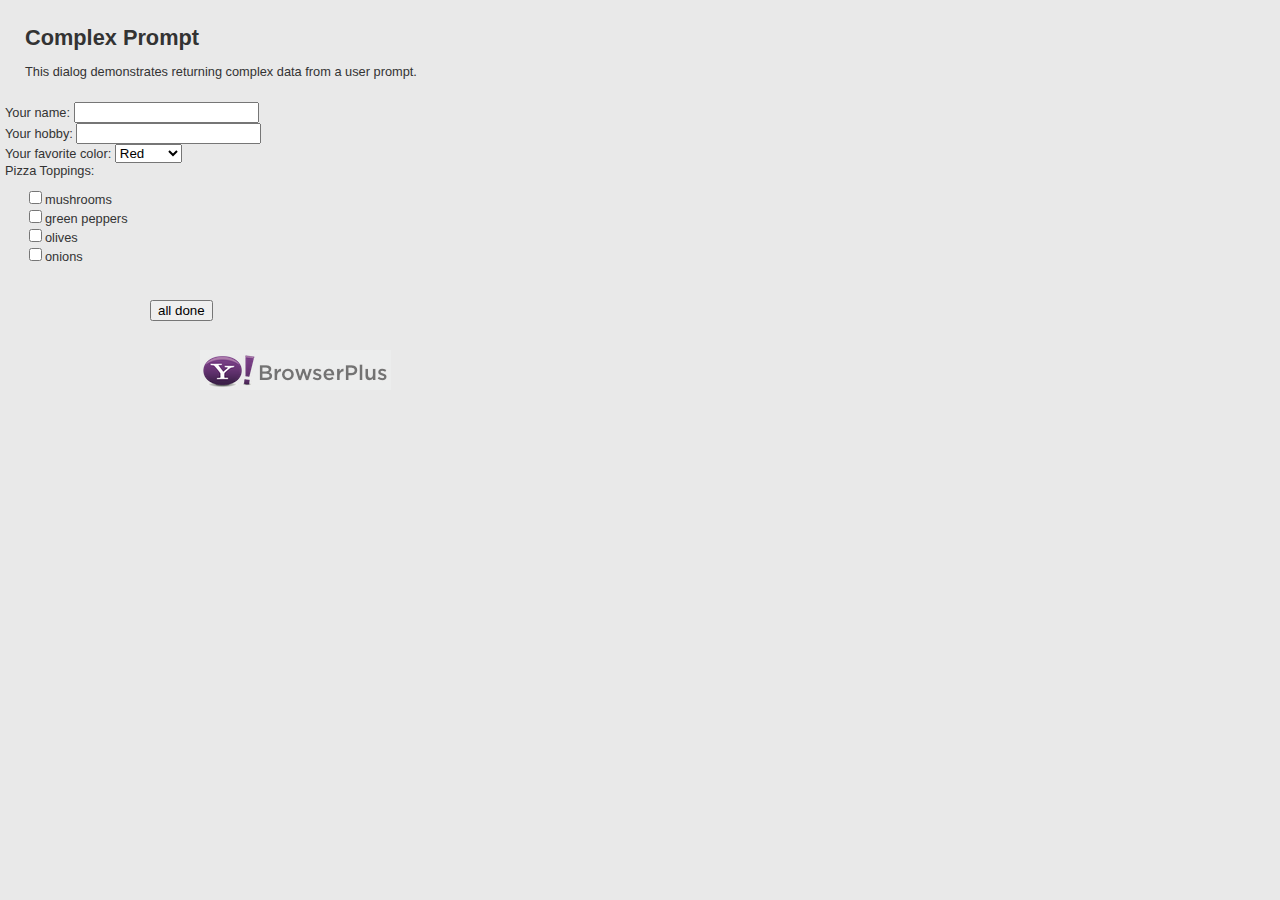
<file: PromptingService/dialogs/complex_return/index.html>
<!-- Force IE to host this page in the Internet zone. -->
<!-- saved from url=(0014)about:internet -->
<html>
<head>
  <meta http-equiv="Content-Type" content="text/html; charset=utf-8"></meta>
  <link rel="stylesheet" type="text/css" href="style.css">
</head>
<body>
  <div id="title"> Complex Prompt </div>
  <p id="description">
    This dialog demonstrates returning complex data from a user prompt. 
  </p>

  <form action="#" name="input_form">
    Your name: <input id="user_name" type="text"></input><br>
    Your hobby: <input id="user_hobby" type="text"></input><br>
    Your favorite color: 
    <select id="favorite_color">
      <option>Red</option>
      <option>Orange</option>
      <option>Yellow</option>
      <option>Green</option>
      <option>Blue</option>
      <option>Indigo</option>
	  <option>Violet</option>
    </select><br>
    Pizza Toppings: <br>
    <div id="toppings">
      <input type="checkbox" name="mushrooms">mushrooms<BR>
  	  <input type="checkbox" name="greenpeppers">green peppers<BR>
      <input type="checkbox" name="olives">olives<BR>
      <input type="checkbox" name="onions">onions<P>
    </center>
    <input id="all_done_button" name="button" type="submit" value="all done"></input>
  </form>  

  <img id="browserplus_logo" src="browserplus_logo.png">
  <script type="text/javascript" src="complex_return_diag.js"></script> 
</body>
</html>
</file>
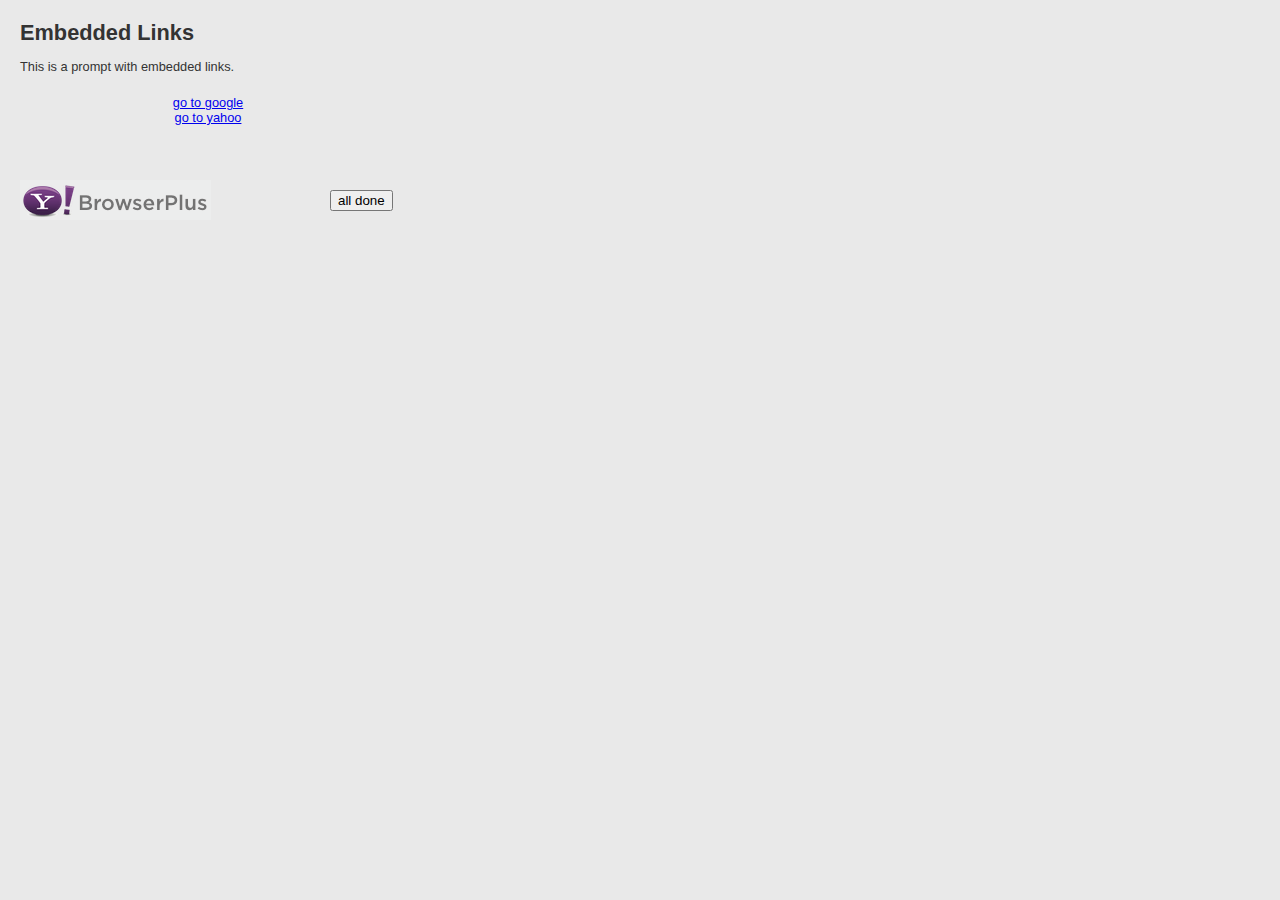
<file: PromptingService/dialogs/embedded_links/index.html>
<!-- Force IE to host this page in the Internet zone. -->
<!-- saved from url=(0014)about:internet -->
<html>
<head>
  <meta http-equiv="Content-Type" content="text/html; charset=utf-8"></meta>
  <link rel="stylesheet" type="text/css" href="style.css">
</head>
<body>
  <div id="title"> Embedded Links </div>
  <p id="description">
    This is a prompt with embedded links.
  </p>

  <div id="my_links">
	<a href="http://google.com">go to google</a> <br>
	<a href="http://yahoo.com">go to yahoo</a> 
  </div>

  <img id="browserplus_logo" src="browserplus_logo.png">
  <input id="all_done_button" type="button" value="all done"></input>
  <script type="text/javascript" src="simple_diag.js"></script> 
</body>
</html>
</file>
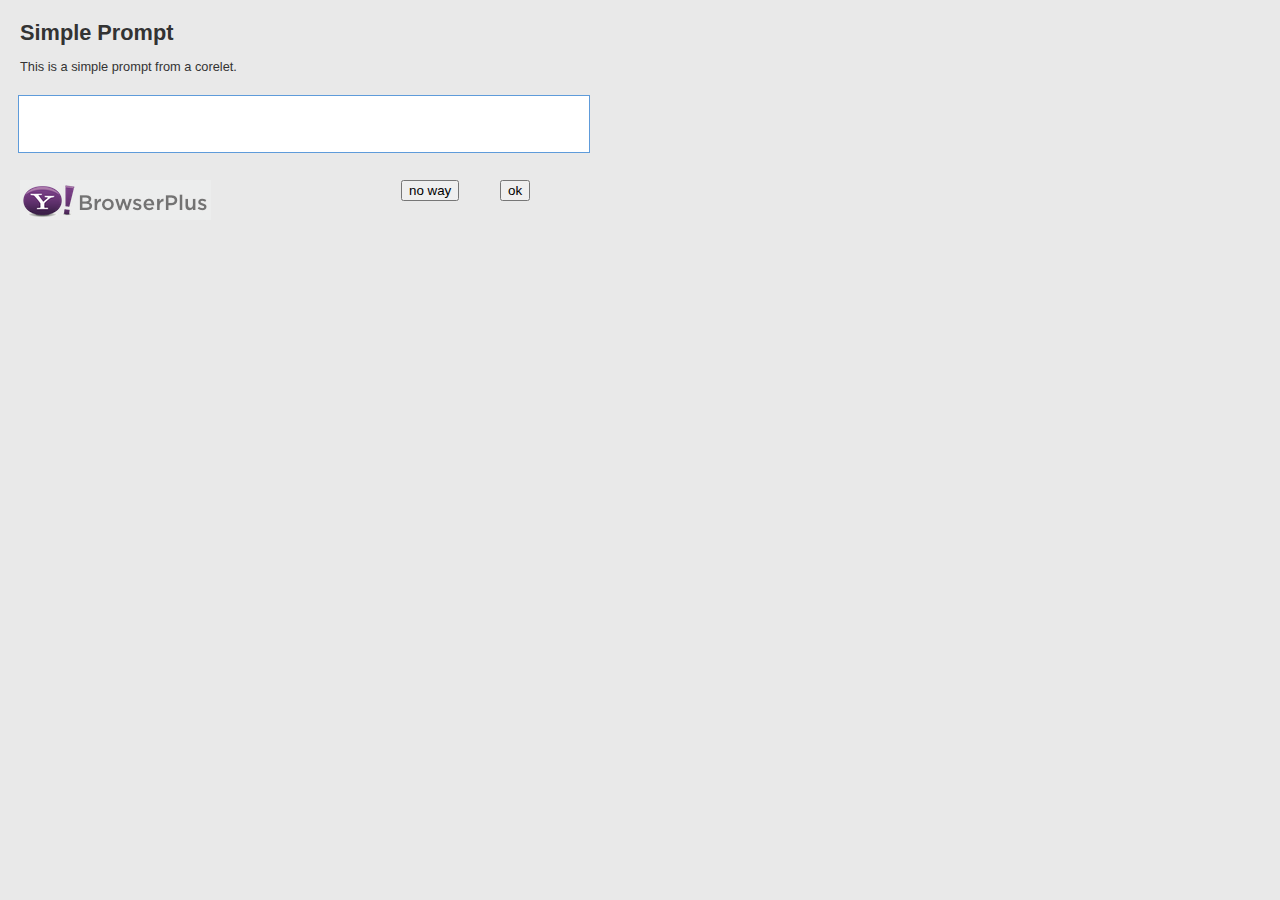
<file: PromptingService/dialogs/simple_dialog/index.html>
<!-- Force IE to host this page in the Internet zone. -->
<!-- saved from url=(0014)about:internet -->
<html>
<head>
  <meta http-equiv="Content-Type" content="text/html; charset=utf-8"></meta>
  <link rel="stylesheet" type="text/css" href="style.css">
</head>
<body>
  <div id="title"> Simple Prompt </div>
  <p id="description">
    This is a simple prompt from a corelet. 
  </p>
  <div id="message_output">
    <!-- here's where we'll dynamically add content -->
  </div>

  <img id="browserplus_logo" src="browserplus_logo.png">
  <input id="no_way_button" type="button" value="no way"></input>
  <input id="ok_button" type="button" value="ok"></input>
  <script type="text/javascript" src="simple_diag.js"></script> 
</body>
</html>
</file>
<file: PromptingService/dialogs/complex_return/style.css>
body {
  font-size: 80%;
  font-family: 'Lucida Grande', Verdana, Arial, Sans-Serif;
  color: #333;
  position: absolute;
  top: 0px;
  left: 0px;
  margin: 0px;
  padding: 0px;
  background: #E9E9E9;
  padding: 5px;
}

#title {
  font-size: 170%;
  font-weight: bold;
  padding: 20px 0 0px 20px;
}

#description {
  padding: 0 20px 10px 20px;
}

#toppings {
  padding: 10px 0 0 20px;
}

#input_form {
  padding: 0 20px 10px 20px;
}

#component_list .component {
  padding: 0px;
  width: 555px;
  border-bottom: 1px solid #E9E9E9;
}

#browserplus_logo {
  position: absolute;
  top: 350px;
  left: 200px;
}

#no_way_button {
  position: absolute;
  top: 180px;
  left: 401px;
}

#all_done_button {
  position: absolute;
  top: 300px;
  left: 150px;
}
</file>
<file: PromptingService/dialogs/embedded_links/style.css>
body {
  font-size: 80%;
  font-family: 'Lucida Grande', Verdana, Arial, Sans-Serif;
  color: #333;
  position: absolute;
  top: 0px;
  left: 0px;
  margin: 0px;
  padding: 0px;
  background: #E9E9E9;
}

#title {
  font-size: 170%;
  font-weight: bold;
  padding: 20px 0 0px 20px;
}

#my_links {
  text-align: center;		  
  position: absolute;
  top: 95px;
  left: 18px;
  width: 380px;
  height: 56px;
  overflow: auto;
}

#description {
  padding: 0 20px 10px 20px;
}

#browserplus_logo {
  position: absolute;
  top: 180px;
  left: 20px;
}

#all_done_button {
  position: absolute;
  top: 190px;
  left: 330px;
}
</file>
<file: PromptingService/dialogs/simple_dialog/style.css>
body {
  font-size: 80%;
  font-family: 'Lucida Grande', Verdana, Arial, Sans-Serif;
  color: #333;
  position: absolute;
  top: 0px;
  left: 0px;
  margin: 0px;
  padding: 0px;
  background: #E9E9E9;
}

#title {
  font-size: 170%;
  font-weight: bold;
  padding: 20px 0 0px 20px;
}

#message_output {
  background: white;
  position: absolute;
  top: 95px;
  left: 18px;
  width: 570px;
  height: 56px;
  overflow: auto;
  border: 1px solid #5e9bda;
}

#description {
  padding: 0 20px 10px 20px;
}

#component_list .component {
  padding: 0px;
  width: 555px;
  border-bottom: 1px solid #E9E9E9;
}

#browserplus_logo {
  position: absolute;
  top: 180px;
  left: 20px;
}

#no_way_button {
  position: absolute;
  top: 180px;
  left: 401px;
}

#ok_button {
  position: absolute;
  top: 180px;
  left: 500px;
}
</file>
